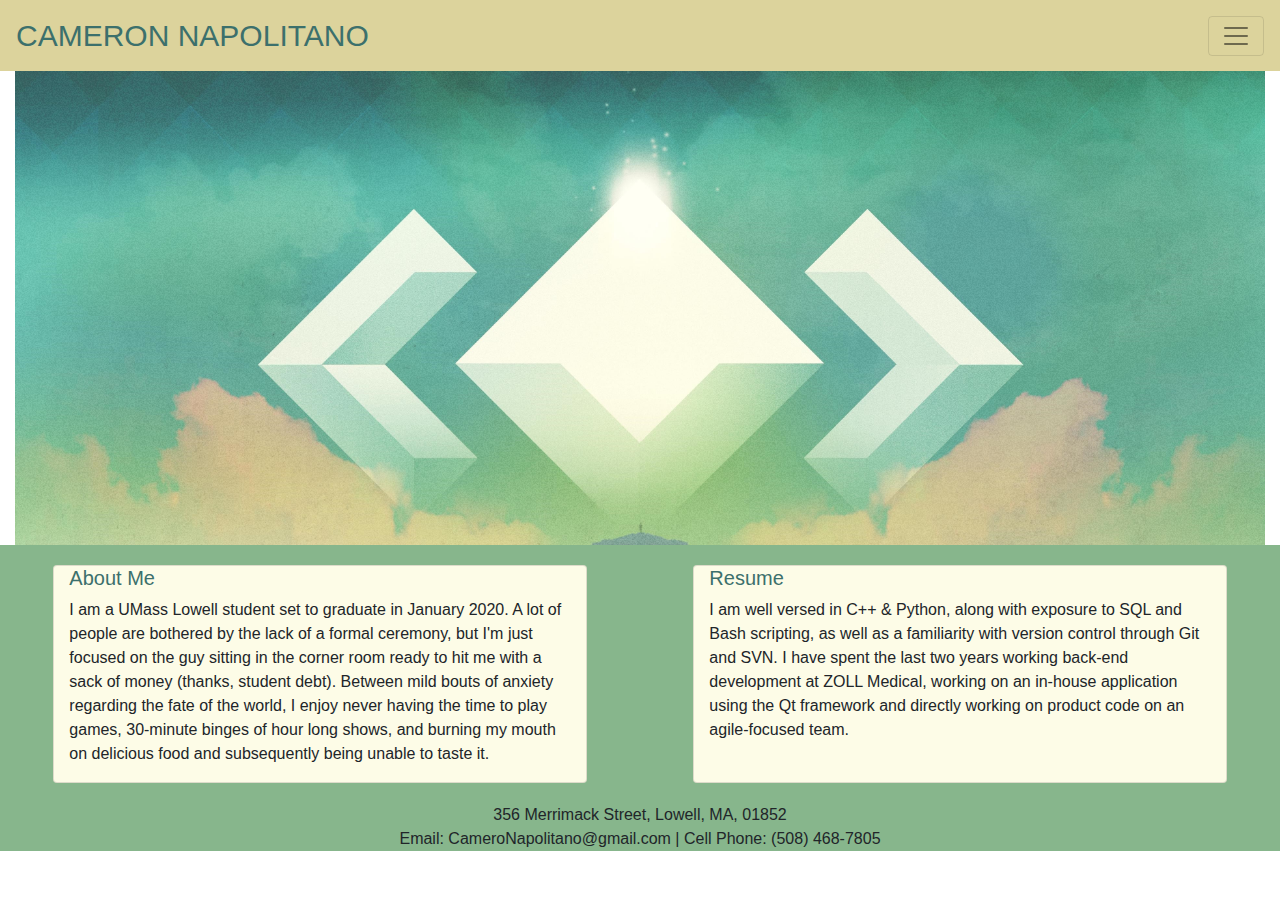
<file: index.html>
<!--
    Cameron Napolitano
    cameron_naplitano@student.uml.edu
    UMass Lowell Student
    91.61 GUI Progamming
    10/15/2020
    This page is a brief introductory for me as a student
    and acts as an index for the rest of the work here.
    source for image: https://imgur.com/r/madeon/ZLEol
-->
<!doctype html>
<html lang="en">
    <head>
        <!-- Required meta tags -->
        <meta charset="utf-8">
        <meta name="viewport" content="width=device-width, initial-scale=1, shrink-to-fit=no">

        <!-- Bootstrap CSS -->
        <link rel="stylesheet" href="https://maxcdn.bootstrapcdn.com/bootstrap/4.0.0/css/bootstrap.min.css" integrity="sha384-Gn5384xqQ1aoWXA+058RXPxPg6fy4IWvTNh0E263XmFcJlSAwiGgFAW/dAiS6JXm" crossorigin="anonymous">
        <link rel="stylesheet" type="text/css" href="css/index.css">
        <title>Cameron Napolitano</title>
    </head>
    <body>
        <!-- Navigation Bar -->
        <nav class="navbar sticky-top navbar-light bg-light">
            <a class="navbar-brand" href="#">Cameron Napolitano</a>
            <button class="navbar-toggler" type="button" data-toggle="collapse" data-target="#navbarSupportedContent" aria-controls="navbarSupportedContent" aria-expanded="false" aria-label="Toggle navigation">
                <span class="navbar-toggler-icon"></span>
            </button>
            <!-- Dropdown for each section -->
            <div class="collapse navbar-collapse" id="navbarSupportedContent">
                <ul class="navbar-nav mr-auto">
                    <li class="nav-item">
                        <a class="nav-link" href="#About_Me">About</a>
                    </li>
                    <li class="nav-item">
                        <a class="nav-link" href="#Resume">Resume</a>
                    </li>
                </ul>
            </div>
        </nav>
        <!-- Placeholder image; px-0 has the image reach the end, but offsets the second row -->
        <div class="container-fluid">
            <div class="row">
                <div class="col">
                    <img class="img-fluid" src="assets/no_ocean_bckgrd.jpg" alt="Madeon Placeholder">
                </div>
            </div>
            <!-- Description row; We  use 2 of the 12 columns for spacing -->
            <div class="row justify-content-around" id="desc">
                <div class="card col-md-5">
                    <h1 id="About_Me">About Me</h1>
                    <p>
                        I am a UMass Lowell student set to graduate in January 2020. A lot of people are bothered by the lack of a formal
                        ceremony, but I'm just focused on the guy sitting in the corner room ready to hit me with a sack of money (thanks, 
                        student debt). Between mild bouts of anxiety regarding the fate of the world, I enjoy never having the time to play 
                        games, 30-minute binges of hour long shows, and burning my mouth on delicious food and subsequently being unable to 
                        taste it.
                    </p>
                </div>
                <div class="card col-md-5">
                    <h1 id="Resume">Resume</h1>
                    <p>
                        I am well versed in C++ & Python, along with exposure to SQL and Bash scripting, as well as a familiarity with version 
                        control through Git and SVN. I have spent the last two years working back-end development at ZOLL Medical, working on an 
                        in-house application using the Qt framework and directly working on product code on an agile-focused team.        
                    </p>
                </div>
            </div>
        </div> 
        <!-- Contact Info -->
        <footer>
            356 Merrimack Street, Lowell, MA, 01852 
            <br>Email: CameroNapolitano@gmail.com | Cell Phone: (508) 468-7805
        </footer>
        <!-- Optional JavaScript -->
        <!-- jQuery first, then Popper.js, then Bootstrap JS -->
        <script src="https://code.jquery.com/jquery-3.2.1.slim.min.js" integrity="sha384-KJ3o2DKtIkvYIK3UENzmM7KCkRr/rE9/Qpg6aAZGJwFDMVNA/GpGFF93hXpG5KkN" crossorigin="anonymous"></script>
        <script src="https://cdnjs.cloudflare.com/ajax/libs/popper.js/1.12.9/umd/popper.min.js" integrity="sha384-ApNbgh9B+Y1QKtv3Rn7W3mgPxhU9K/ScQsAP7hUibX39j7fakFPskvXusvfa0b4Q" crossorigin="anonymous"></script>
        <script src="https://maxcdn.bootstrapcdn.com/bootstrap/4.0.0/js/bootstrap.min.js" integrity="sha384-JZR6Spejh4U02d8jOt6vLEHfe/JQGiRRSQQxSfFWpi1MquVdAyjUar5+76PVCmYl" crossorigin="anonymous"></script>
    </body>
</html>
</file>
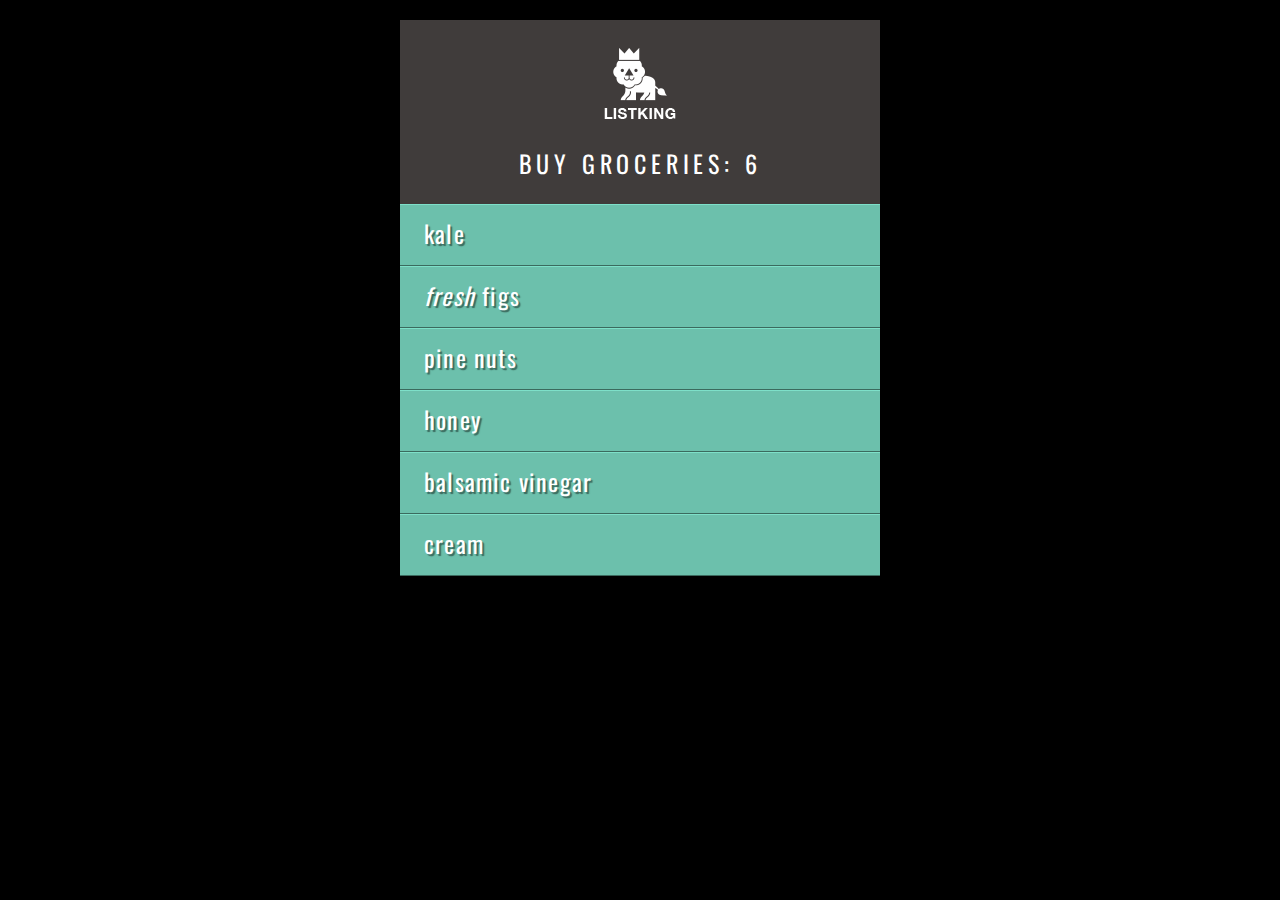
<file: inclass5/example.html>
<!DOCTYPE html>
<html>
  <head>
    <title>Document Object Model - Example</title>
    <meta name="viewport" content="width=device-width, initial-scale=1.0">
    <link rel="stylesheet" href="css/c05.css">
  </head>
  <body>
    <div id="page">
      <h1 id="header">List</h1>
      <h2>Buy groceries</h2>
      <ul>
        <li id="one"><em>fresh</em> figs</li>
        <li id="two">pine nuts</li>
        <li id="three">honey</li>
        <li id="four">balsamic vinegar</li></ul>
    </div>
    <script src="js/example.js"></script>
  </body>
</html>
</file>
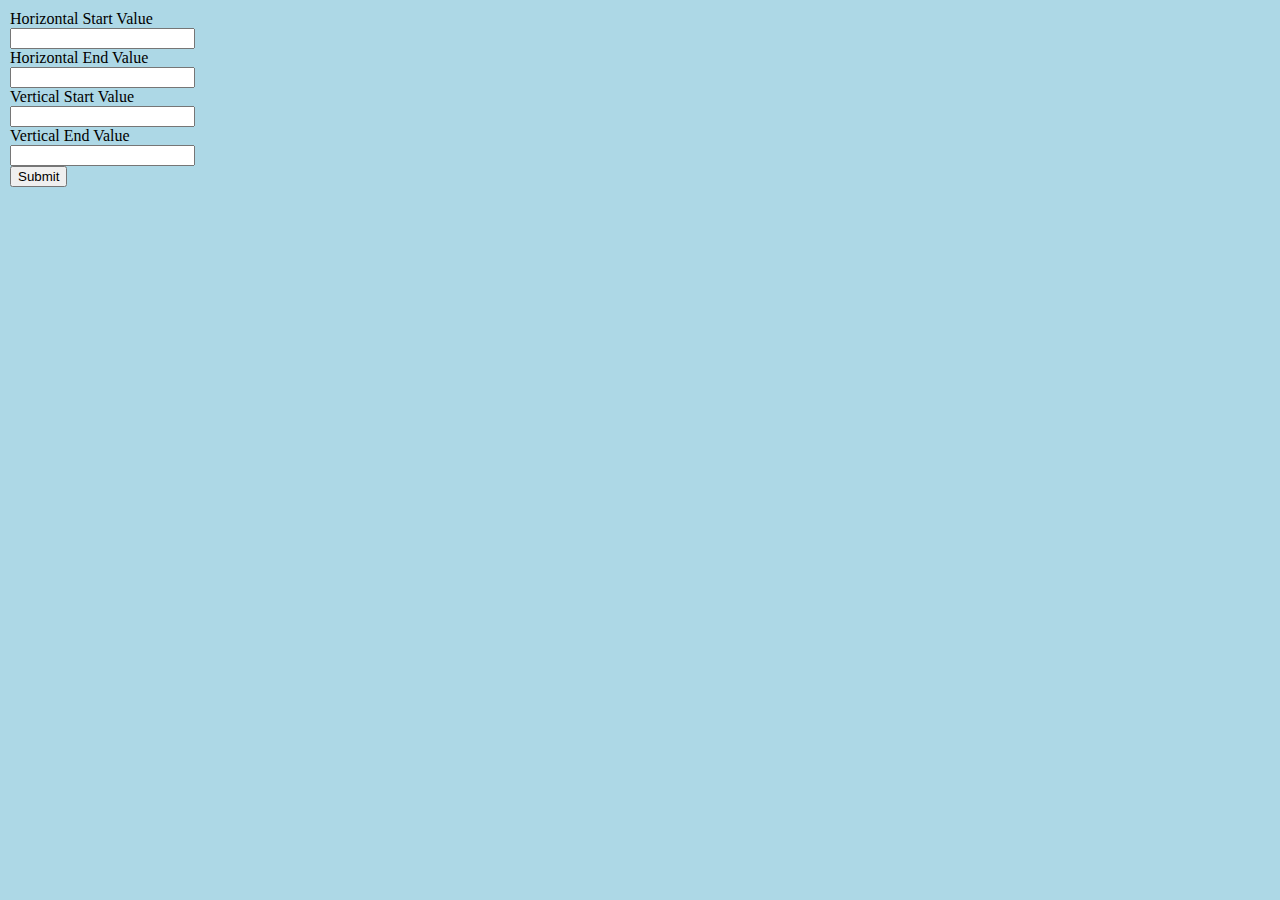
<file: mult/table.html>
<!--
    Cameron Napolitano
    cameron_naplitano@student.uml.edu
    UMass Lowell Student
    91.61 GUI Progamming
    10/27/2020
    This page allows users to input 2 ranges and creates a multiplication table based on those ranges.
-->
<!doctype html>
<html lang="en">
  <head>
    <!-- Required meta tags -->
    <meta charset="utf-8">
    <meta name="viewport" content="width=device-width, initial-scale=1, shrink-to-fit=no">

    <!-- Bootstrap CSS -->
    <link rel="stylesheet" href="https://cdn.jsdelivr.net/npm/bootstrap@4.5.3/dist/css/bootstrap.min.css" integrity="sha384-TX8t27EcRE3e/ihU7zmQxVncDAy5uIKz4rEkgIXeMed4M0jlfIDPvg6uqKI2xXr2" crossorigin="anonymous">
    <!-- Custom CSS -->
    <link rel="stylesheet" href="../css/multiplication.css">
    <title>Multiplication Table</title>
  </head>
  <body>
    <!-- Define an inline horizontal input form -->
    <div class="row">
    <form class="form-inline col-12">
      <div class="form-group col-12 col-md-3 row">
        <label for="xstart" class="col-6 col-form-label">Horizontal Start Value</label>
        <div class="col-6">
          <input type="number" class="form-control col-12" id="xstart">
        </div>
      </div>
      <div class="form-group col-12 col-md-3 row">
        <label for="xend" class="col-6 col-form-label">Horizontal End Value</label>
        <div class="col-6">
          <input type="number" class="form-control col-12" id="xend">
        </div>
      </div>
      <div class="form-group col-12 col-md-3 row">
        <label for="ystart" class="col-6 col-form-label">Vertical Start Value</label>
          <div class="col-6">
        <input type="number" class="form-control col-12" id="ystart">
        </div>
      </div>
      <div class="form-group col-12 col-md-3 row">
        <label for="yend" class="col-6 col-form-label">Vertical End Value</label>
        <div class="col-6">
          <input type="number" class="form-control col-12" id="yend">
        </div>
      </div>
      <!-- Link to Multiplication Table function -->
      <button onclick="createTable()" class="btn btn-primary">Submit</button>
    </form>
    <p class="col-12 justify-content-center text-center text-danger" id="error"></p>
    </div>
    <table class="table table-bordered" id="multTable">
    </table>
    <!-- Option 1: jQuery and Bootstrap Bundle (includes Popper) -->
    <script src="../js/table.js"></script>
    <script src="https://code.jquery.com/jquery-3.5.1.slim.min.js" integrity="sha384-DfXdz2htPH0lsSSs5nCTpuj/zy4C+OGpamoFVy38MVBnE+IbbVYUew+OrCXaRkfj" crossorigin="anonymous"></script>
    <script src="https://cdn.jsdelivr.net/npm/bootstrap@4.5.3/dist/js/bootstrap.bundle.min.js" integrity="sha384-ho+j7jyWK8fNQe+A12Hb8AhRq26LrZ/JpcUGGOn+Y7RsweNrtN/tE3MoK7ZeZDyx" crossorigin="anonymous"></script>
  </body>
</html>
</file>
<file: css/index.css>
/*
Cameron Napolitano
cameron_naplitano@student.uml.edu
UMass Lowell Student
91.61 GUI Progamming
10/15/2020
This file defines the styling of index.html
*/
/* Set Appearance of Main Header*/
.navbar-brand {
    color: #3C706C !important;
    font-size: 30px;
    font-family: 'Franklin Gothic Medium', 'Arial Narrow', Arial, sans-serif;
    text-transform: uppercase;
}
/* Prevent default appearance when hovering */
.navbar-brand:hover {
    color: #3C706C;
}
/* Move items inline with button */
.nav-item {
    margin-left: auto;
}
/*Set the background color */
.navbar {
    background-color: #DCD39C !important;
}
/* Set the overall background color */
body {
    background-color: white;
}
/* Space the margins from one another and the image */
.card {
    margin-top: 20px;
    background-color: #FDFCE7;
}
/* Match the header */
h1 {
    color: #3C706C;
    font-size: 20px;
}
/* Add color to main text */
#desc, footer {
    background-color: #87B68C;
}
/* Format contact info */
footer {
    padding-top: 20px;
    text-align: center;
}
</file>
<file: inclass5/css/c05.css>
@import url(http://fonts.googleapis.com/css?family=Oswald);

body {
	background-color: #000;
	font-family: 'Oswald', 'Futura', sans-serif;
	margin: 0; 
	padding: 0;}

#page {
	background-color: #403c3b;
	margin: 0 auto 0 auto;}
	/* Responsive page rules at bottom of style sheet */

h1 {
	background-image: url(../images/kinglogo.png);
	background-repeat: no-repeat;
	background-position: center center;
	text-align: center;
	text-indent: -1000%;
	height: 75px;
	line-height: 75px;
	width: 117px;
	margin: 0 auto 0 auto;
	padding: 30px 10px 20px 10px;}

h2 {
	color: #fff;
	font-size: 24px;
	font-weight: normal;
	text-align: center;
	text-transform: uppercase;
	letter-spacing: .2em;
	margin: 0 0 23px 0;}

h2 span {
	border-radius: 50%;
	background-color: #000;
	font-size: 10px;
  text-align: center;
  display: inline-block;
  position: relative;
  top: -5px;
  height: 18px;
  width: 20px;
  margin-left: 5px;
  padding: 4px 0 0 4px;}

ul {
	background-color: #584f4d;
	border:none;
	padding: 0;
	margin: 0;}

li {
	background-color: #ec8b68;
	color: #fff;
	border-top: 1px solid #fe9772;
	border-bottom: 1px solid #9f593f;
	font-size: 24px;
	letter-spacing: .05em;
	list-style-type: none;
	text-shadow: 2px 2px 1px #9f593f;
	height: 50px;
	padding-left: 1em;
	padding-top: 10px;}

.hot {
	background-color: #d7666b;
	color: #fff;
	text-shadow: 2px 2px 1px #914141;
	border-top: 1px solid #e99295;
	border-bottom: 1px solid #914141;}

.cool {
	background-color: #6cc0ac;
	color: #fff;
	text-shadow: 2px 2px 1px #3b6a5e;
	border-top: 1px solid #7ee0c9;
	border-bottom: 1px solid #3b6a5e;}

.complete {
  background-color: #999;
	color: #fff;
	background-image: url("../images/icon-trash.png");
	background-position: center, right;
	background-repeat: no-repeat;
	border-top: 1px solid #666;
	text-shadow: 2px 2px 1px #333;}

li a {
	color: #fff;
	text-decoration: none;
	background-image: url("../images/icon-link.png");
	background-position: center, right;
	background-repeat: no-repeat;
    padding-right: 36px;}

p {
	color: #403c3b; 
	background-color: #fff;
	border-radius: 5px;
	text-align: center;
	padding: 10px;
	margin: 20px auto 20px auto;
	min-width: 20%; 
	max-width: 80%; }

#scriptResults {
	padding-bottom: 10px;}

/* Small screen - acts like the app would */
@media only screen and (max-width: 500px) {
    body {
        background-color: #584f4d;
    }
    #page {
        max-width: 480px;
    }
}
@media only screen and (min-width: 501px) and (max-width: 767px) {
    #page {
        max-width: 480px;
        margin: 20px auto 20px auto;
    }
}
@media only screen and (min-width: 768px) and (max-width: 959px) {
    #page {
        max-width: 480px;
        margin: 20px auto 20px auto;
    }
}
/* Larger screens act like a demo for the app */
@media only screen and (min-width: 960px) {
    #page {
        max-width: 480px;
        margin: 20px auto 20px auto;
   	}
}
@media (-webkit-min-device-pixel-ratio: 2), (min-resolution: 192dpi) { 
    h1{
        background-image: url(../images/2xkinglogo.png);
        background-size: 72px 72px;
    }
}
</file>
<file: css/multiplication.css>
/*
Cameron Napolitano
cameron_naplitano@student.uml.edu
UMass Lowell Student
91.61 GUI Progamming
11/26/2020
This file defines the styling of table.html with and without validation and with sliders
*/

/* Define Table color gradient */
.color-one   { background-color: red; }
.color-two   { background-color: orange; }
.color-three { background-color: yellow; }
.color-four  { background-color: green; }
.color-five  { background-color: deepskyblue; }
.color-six   { background-color: royalblue; }
.color-seven { background-color: purple; }

/* Define color stylizations */
body {
    background-color: lightblue;
    margin: 10px;
}
.diagonal {
    background-color: white;
}

/* Define appearance of errors */

.error {
    color: red;
    font-size: 10px;
}

input.error {
    border: dashed red;
    color: red;
}

.scrollit {
    overflow:scroll;
}
</file>
